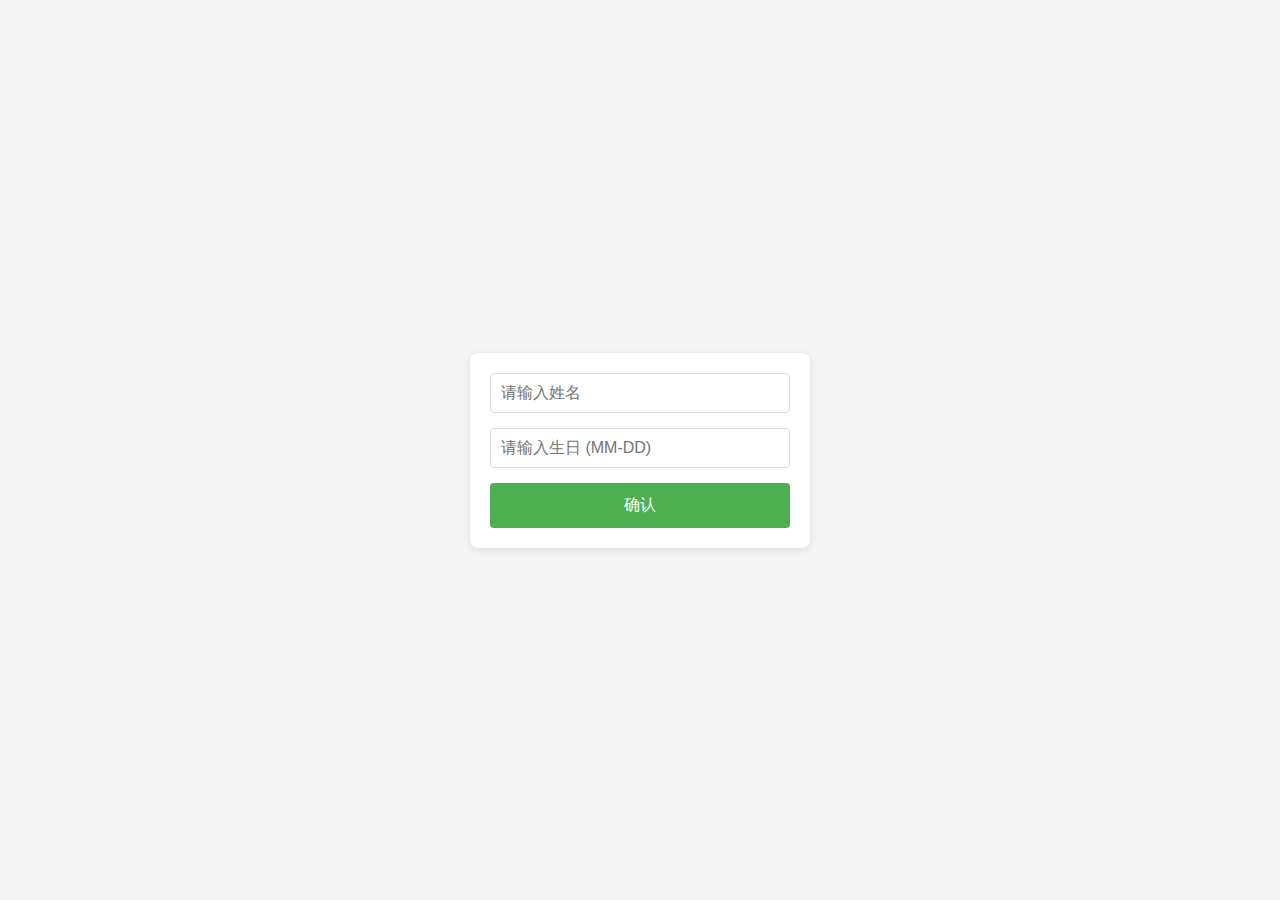
<file: index.html>
<!DOCTYPE html>
<html lang="zh">
<head>
    <meta charset="UTF-8">
    <meta name="viewport" content="width=device-width, initial-scale=1.0">
    <title>生日验证</title>
    <link rel="stylesheet" href="normalize.css">
</head>
<body>
    <div class="input-group">
        <input type="text" id="name" placeholder="请输入姓名">
        <input type="text" id="birthday" placeholder="请输入生日 (MM-DD)">
        <button onclick="validateAndRedirect()">确认</button>
    </div>
    <script src="script.js"></script>
</body>
</html>
</file>
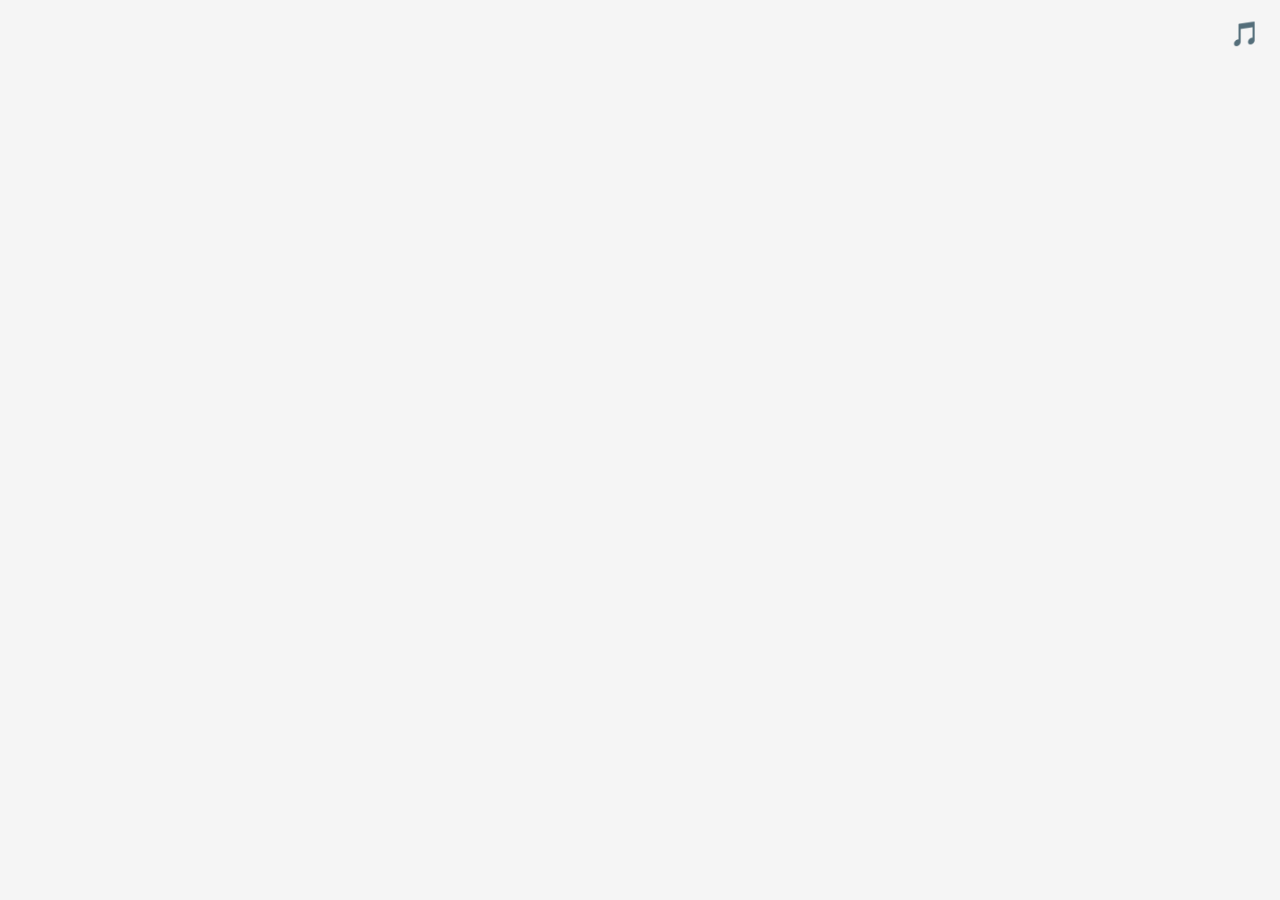
<file: birthday.html>
<!DOCTYPE html>
<html lang="zh">
<head>
    <meta charset="UTF-8">
    <meta name="viewport" content="width=device-width, initial-scale=1.0">
    <title>生日快乐！</title>
    <link rel="stylesheet" href="normalize.css">
    <style>
        .birthday-message {
            text-align: center;
            padding: 20px;
            background: #fff;
            border-radius: 8px;
            box-shadow: 0 2px 10px rgba(0,0,0,0.1);
            opacity: 0;
            transform: translateY(20px);
            animation: fadeIn 2s ease forwards;
        }
        
        h1 {
            color: #ff69b4;
            margin-bottom: 20px;
            font-size: 2.5em;
        }
        
        .message {
            font-size: 18px;
            line-height: 1.8;
            color: #666;
            margin: 15px 0;
            opacity: 0;
        }
        
        /* 动画效果 */
        @keyframes fadeIn {
            to {
                opacity: 1;
                transform: translateY(0);
            }
        }
        
        .message:nth-child(1) { animation: fadeIn 2s ease forwards 1s; }
        .message:nth-child(2) { animation: fadeIn 2s ease forwards 3s; }
        .message:nth-child(3) { animation: fadeIn 2s ease forwards 5s; }
        .message:nth-child(4) { animation: fadeIn 2s ease forwards 7s; }
        
        /* 添加爱心背景 */
        .hearts {
            position: fixed;
            top: 0;
            left: 0;
            width: 100%;
            height: 100%;
            pointer-events: none;
            z-index: -1;
        }
        
        /* 添加音乐控制按钮样式 */
        .music-control {
            position: fixed;
            right: 20px;
            top: 20px;
            z-index: 100;
            cursor: pointer;
            font-size: 24px;
            color: #ff69b4;
            animation: rotate 3s linear infinite;
        }

        @keyframes rotate {
            from { transform: rotate(0deg); }
            to { transform: rotate(360deg); }
        }
        
        /* 添加烟花容器样式 */
        .fireworks-container {
            position: fixed;
            top: 0;
            left: 0;
            width: 100%;
            height: 100%;
            pointer-events: none;
            z-index: 1;
            opacity: 0;
            transition: opacity 2s;
        }

        .firework-text {
            position: fixed;
            top: 50%;
            left: 50%;
            transform: translate(-50%, -50%);
            font-size: 4em;
            color: #fff;
            text-shadow: 0 0 10px #ff0,
                         0 0 20px #ff0,
                         0 0 30px #ff0;
            opacity: 0;
            z-index: 2;
            white-space: nowrap;
        }

        @keyframes textFadeIn {
            0% { opacity: 0; transform: translate(-50%, -50%) scale(0.5); }
            100% { opacity: 1; transform: translate(-50%, -50%) scale(1); }
        }

        /* 添加反馈按钮样式 */
        .feedback-buttons {
            position: fixed;
            bottom: 20px;
            left: 50%;
            transform: translateX(-50%);
            z-index: 1000;
            opacity: 0;
            transition: opacity 1s;
        }

        .feedback-button {
            padding: 12px 25px;
            margin: 0 12px;
            font-size: 18px;
            border: none;
            border-radius: 25px;
            cursor: pointer;
            transition: all 0.12s ease;
            box-shadow: 0 3px 10px rgba(0,0,0,0.1);
        }

        .like-button {
            background: linear-gradient(45deg, #ff69b4, #ff8da1);
            color: white;
        }

        .dislike-button {
            background: linear-gradient(45deg, #4169E1, #5c8aff);
            color: white;
        }

        .feedback-button:hover {
            transform: scale(1.1);
        }

        .button-switch {
            animation: switchAnim 0.12s ease;
        }

        @keyframes switchAnim {
            0% { transform: scale(1); }
            50% { transform: scale(0.97); }
            100% { transform: scale(1); }
        }

        /* 添加信封样式 */
        .envelope-container {
            position: fixed;
            top: 50%;
            left: 50%;
            transform: translate(-50%, -50%) scale(0);
            transition: transform 1s;
            z-index: 9999;
            background: white;
            padding: 20px;
            border-radius: 10px;
            box-shadow: 0 0 30px rgba(0,0,0,0.2);
            display: none;
        }

        .envelope {
            width: 300px;
            height: 200px;
            background: #f5f5f5;
            position: relative;
            box-shadow: 0 0 20px rgba(0,0,0,0.2);
        }

        .envelope-flap {
            position: absolute;
            top: 0;
            left: 0;
            width: 100%;
            height: 100px;
            background: #e0e0e0;
            clip-path: polygon(0 0, 100% 0, 50% 100%);
            transform-origin: top;
            transition: transform 1s;
        }

        .letter {
            position: absolute;
            width: 280px;
            max-height: 400px;
            overflow-y: auto;
            background: #fff;
            padding: 20px;
            font-size: 16px;
            line-height: 1.6;
            transform: translateY(-200px) scale(0.5);
            opacity: 0;
            transition: all 1.5s;
            z-index: 10000;
        }

        .letter.show {
            transform: translateY(-220px) scale(1);
            opacity: 1;
        }

        .envelope.open .envelope-flap {
            transform: rotateX(180deg);
        }
    </style>
</head>
<body>
    <div class="music-control" onclick="toggleMusic()">🎵</div>
    <audio id="bgMusic" loop>
        <source src="https://music.163.com/song/media/outer/url?id=1387581250.mp3" type="audio/mpeg">
    </audio>
    <div class="hearts"></div>
    <div class="birthday-message">
        <h1>✨ 生日快乐，张静怡 ✨</h1>
        <p class="message">今天是你的生日，</p>
        <p class="message">愿你的生活如繁星般闪耀，</p>
        <p class="message">愿你的笑容如阳光般温暖，</p>
        <p class="message">愿所有美好都如约而至。🎂</p>
    </div>
    <div class="fireworks-container"></div>
    <div class="firework-text">生日快乐</div>

    <div class="feedback-buttons" id="feedbackButtons">
        <button class="feedback-button like-button" onclick="handleFeedback('like')">❤️ 喜欢</button>
        <button class="feedback-button dislike-button" onclick="handleFeedback('dislike')">💔 不喜欢</button>
    </div>

    <div class="envelope-container" id="envelopeContainer">
        <div class="envelope">
            <div class="envelope-flap"></div>
            <div class="letter">
                <h3>亲爱的 <span class="recipient"></span>：</h3>
                <p>
                    在这个特别的日子里，想对你说一些话。时光飞逝，岁月如梭，转眼间又迎来了你的生日。每个人的生命中都有无数个日子，但生日永远是最特别的。这一天，不仅是对生命的庆祝，更是对未来的期许。<br><br>
                    
                    愿你保持永远年轻的心态，对生活充满热情。愿你的眼睛永远明亮，能看到世界的美好。愿你的笑容永远灿烂，能感染身边的每个人。愿你的心灵永远纯净，能包容生活的不完美。<br><br>
                    
                    生活就像一本书，每一天都是新的一页。有欢笑，有泪水，有成功的喜悦，也有失败的痛苦。但请记住，无论经历什么，这些都是让你成长的养分。愿你在新的一年里，能写出属于自己的精彩故事。<br><br>
                    
                    记住，你是独一无二的，你的存在就是这个世界最美的礼物。生日快乐！愿你所有的梦想都能实现，所有的期待都能如愿，所有的付出都能有回报。<br><br>
                    
                    祝福你！
                </p>
            </div>
        </div>
    </div>

    <script>
        window.onload = function() {
            const audio = document.getElementById('bgMusic');
            
            // 设置更大的音量
            audio.volume = 0.8;
            
            // 确保自动播放
            const playPromise = audio.play();
            if (playPromise !== undefined) {
                playPromise.then(_ => {
                    console.log("音乐开始播放");
                })
                .catch(error => {
                    document.body.addEventListener('click', () => {
                        audio.play();
                    }, { once: true });
                });
            }

            function createBackground() {
                const heart = document.createElement('div');
                heart.innerHTML = '❤️';
                heart.style.position = 'fixed';
                heart.style.left = Math.random() * 100 + 'vw';
                heart.style.top = '100vh';
                heart.style.fontSize = (Math.random() * 20 + 10) + 'px';
                heart.style.color = `hsl(${Math.random() * 60 + 330}, 100%, 70%)`;
                heart.style.animation = `float ${Math.random() * 3 + 2}s linear infinite`;
                document.querySelector('.hearts').appendChild(heart);
                
                setTimeout(() => heart.remove(), 5000);
            }
            
            setInterval(createBackground, 300);

            // 添加烟花效果
            setTimeout(() => {
                const container = document.querySelector('.fireworks-container');
                const text = document.querySelector('.firework-text');
                container.style.opacity = '1';
                
                function createFirework() {
                    for(let i = 0; i < 3; i++) {
                        const firework = document.createElement('div');
                        // ... 烟花创建代码（与惠佳佳页面相同）...
                    }
                }

                const fireworkInterval = setInterval(createFirework, 30);

                text.style.fontSize = '6em';
                text.style.opacity = '1';
                text.style.animation = 'textFadeIn 2s forwards';

                setTimeout(() => {
                    clearInterval(fireworkInterval);
                }, 45000);
            }, 7000);
        };

        function toggleMusic() {
            const audio = document.getElementById('bgMusic');
            const musicControl = document.querySelector('.music-control');
            
            if (audio.paused) {
                audio.play();
                musicControl.style.animationPlayState = 'running';
            } else {
                audio.pause();
                musicControl.style.animationPlayState = 'paused';
            }
        }

        function handleFeedback(type) {
            // 添加点击波纹效果
            const button = document.querySelector('.like-button');
            button.style.transform = 'scale(0.95)';
            setTimeout(() => {
                button.style.transform = 'scale(1)';
            }, 100);

            // 隐藏其他元素
            document.querySelector('.birthday-message').style.display = 'none';
            document.querySelector('.fireworks-container').style.display = 'none';
            document.querySelector('.firework-text').style.display = 'none';
            document.querySelector('.feedback-buttons').style.display = 'none';
            document.querySelector('.hearts').style.display = 'none'; // 隐藏背景

            // 显示信封
            const envelope = document.getElementById('envelopeContainer');
            envelope.style.display = 'block'; // 先显示元素
            // 使用 setTimeout 确保 display:block 生效后再添加动画
            setTimeout(() => {
                envelope.style.transform = 'translate(-50%, -50%) scale(1)';
            }, 10);

            // 设置收信人名字
            document.querySelector('.recipient').textContent = '张静怡';

            // 延迟打开信封
            setTimeout(() => {
                document.querySelector('.envelope').classList.add('open');
                
                // 显示信件内容
                setTimeout(() => {
                    document.querySelector('.letter').classList.add('show');
                }, 1000);
            }, 1500);
        }

        function switchButtons() {
            const likeButton = document.querySelector('.like-button');
            const dislikeButton = document.querySelector('.dislike-button');
            
            // 添加切换动画类
            likeButton.classList.add('button-switch');
            dislikeButton.classList.add('button-switch');
            
            // 交换按钮的文字和样式
            const tempText = likeButton.textContent;
            likeButton.textContent = dislikeButton.textContent;
            dislikeButton.textContent = tempText;
            
            likeButton.style.backgroundColor = '#4169E1';
            dislikeButton.style.backgroundColor = '#ff69b4';
            
            // 交换类名
            likeButton.classList.remove('like-button');
            likeButton.classList.add('dislike-button');
            dislikeButton.classList.remove('dislike-button');
            dislikeButton.classList.add('like-button');
        }

        // 只添加"喜欢"按钮的事件监听
        document.querySelector('.dislike-button').addEventListener('mouseover', switchButtons);
    </script>
</body>
</html>
</file>
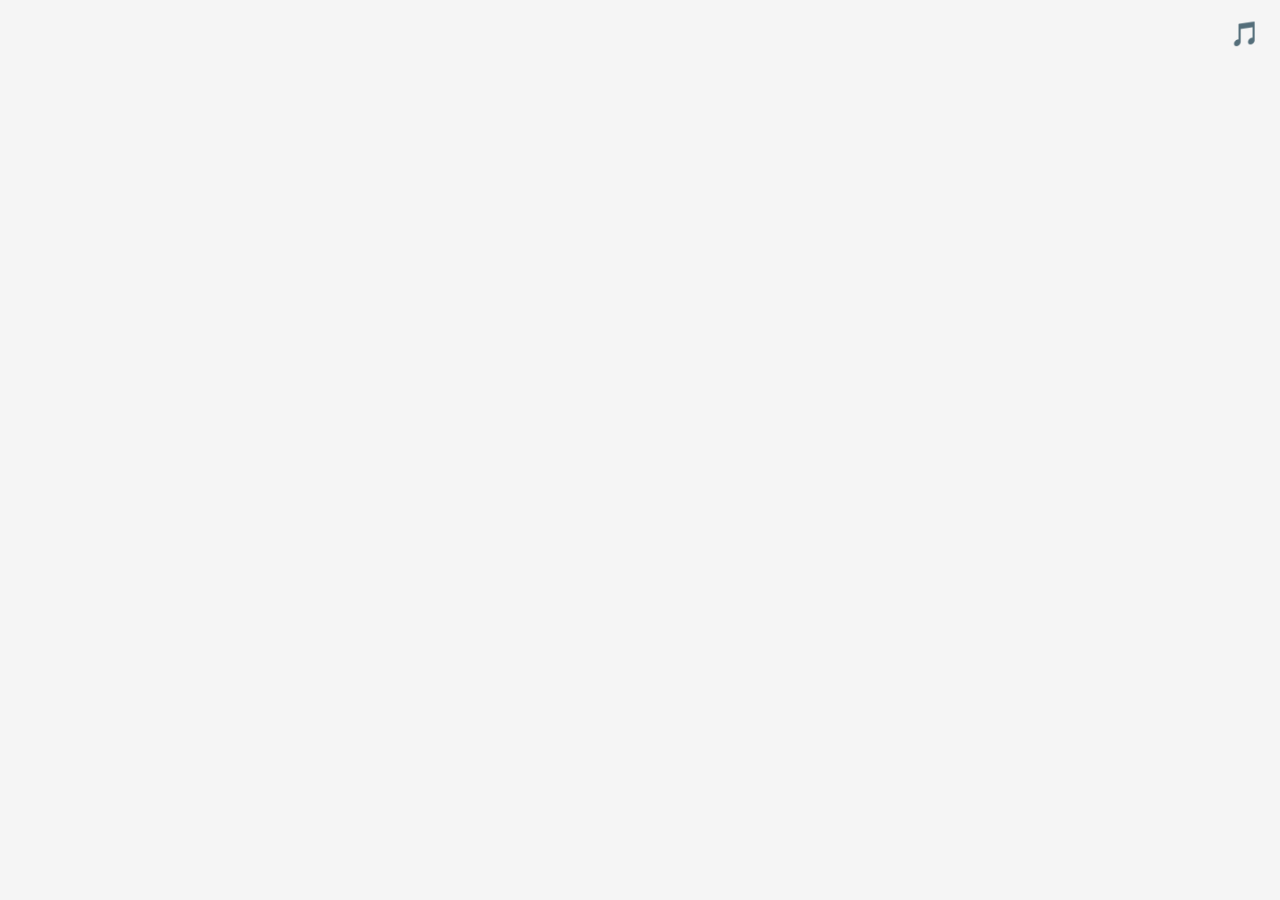
<file: birthday_huangzhen.html>
<!DOCTYPE html>
<html lang="zh">
<head>
    <meta charset="UTF-8">
    <meta name="viewport" content="width=device-width, initial-scale=1.0">
    <title>生日快乐！</title>
    <link rel="stylesheet" href="normalize.css">
    <style>
        .birthday-message {
            text-align: center;
            padding: 20px;
            background: #fff;
            border-radius: 8px;
            box-shadow: 0 2px 10px rgba(0,0,0,0.1);
            opacity: 0;
            transform: translateY(20px);
            animation: fadeIn 2s ease forwards;
        }
        
        h1 {
            color: #4169E1;  /* 黄镇使用蓝色主题 */
            margin-bottom: 20px;
            font-size: 2.5em;
        }
        
        .message {
            font-size: 18px;
            line-height: 1.8;
            color: #666;
            margin: 15px 0;
            opacity: 0;
        }
        
        /* 动画效果 */
        @keyframes fadeIn {
            to {
                opacity: 1;
                transform: translateY(0);
            }
        }
        
        .message:nth-child(1) { animation: fadeIn 2s ease forwards 1s; }
        .message:nth-child(2) { animation: fadeIn 2s ease forwards 3s; }
        .message:nth-child(3) { animation: fadeIn 2s ease forwards 5s; }
        .message:nth-child(4) { animation: fadeIn 2s ease forwards 7s; }
        
        /* 添加星星背景 */
        .stars {
            position: fixed;
            top: 0;
            left: 0;
            width: 100%;
            height: 100%;
            pointer-events: none;
            z-index: -1;
        }
        
        /* 添加音乐控制按钮样式 */
        .music-control {
            position: fixed;
            right: 20px;
            top: 20px;
            z-index: 100;
            cursor: pointer;
            font-size: 24px;
            color: #4169E1;
            animation: rotate 3s linear infinite;
        }

        @keyframes rotate {
            from { transform: rotate(0deg); }
            to { transform: rotate(360deg); }
        }

        /* 在现有样式后添加烟花样式 */
        .fireworks-container {
            position: fixed;
            top: 0;
            left: 0;
            width: 100%;
            height: 100%;
            pointer-events: none;
            z-index: 1;
            opacity: 0;
            transition: opacity 2s;
        }

        .firework-text {
            position: fixed;
            top: 50%;
            left: 50%;
            transform: translate(-50%, -50%);
            font-size: 4em;
            color: #fff;
            text-shadow: 0 0 10px #ff0,
                         0 0 20px #ff0,
                         0 0 30px #ff0;
            opacity: 0;
            z-index: 2;
            white-space: nowrap;
        }

        @keyframes textFadeIn {
            0% { opacity: 0; transform: translate(-50%, -50%) scale(0.5); }
            100% { opacity: 1; transform: translate(-50%, -50%) scale(1); }
        }

        /* 添加反馈按钮样式 */
        .feedback-buttons {
            position: fixed;
            bottom: 20px;
            left: 50%;
            transform: translateX(-50%);
            z-index: 1000;
            opacity: 0;
            transition: opacity 1s;
        }

        .feedback-button {
            padding: 12px 25px;
            margin: 0 12px;
            font-size: 18px;
            border: none;
            border-radius: 25px;
            cursor: pointer;
            transition: all 0.12s ease;
            box-shadow: 0 3px 10px rgba(0,0,0,0.1);
        }

        .like-button {
            background: linear-gradient(45deg, #ff69b4, #ff8da1);
            color: white;
        }

        .dislike-button {
            background: linear-gradient(45deg, #4169E1, #5c8aff);
            color: white;
        }

        .feedback-button:hover {
            transform: scale(1.05);
            box-shadow: 0 5px 15px rgba(0,0,0,0.15);
        }

        .button-switch {
            animation: switchAnim 0.12s ease;
        }

        @keyframes switchAnim {
            0% { transform: scale(1); }
            50% { transform: scale(0.97); }
            100% { transform: scale(1); }
        }

        /* 信封样式 */
        .envelope-container {
            position: fixed;
            top: 50%;
            left: 50%;
            transform: translate(-50%, -50%) scale(0);
            transition: transform 1s;
            z-index: 9999;
            background: white;
            padding: 20px;
            border-radius: 10px;
            box-shadow: 0 0 30px rgba(0,0,0,0.2);
            display: none;
        }

        .envelope {
            width: 300px;
            height: 200px;
            background: #f5f5f5;
            position: relative;
            box-shadow: 0 0 20px rgba(0,0,0,0.2);
        }

        .envelope-flap {
            position: absolute;
            top: 0;
            left: 0;
            width: 100%;
            height: 100px;
            background: #e0e0e0;
            clip-path: polygon(0 0, 100% 0, 50% 100%);
            transform-origin: top;
            transition: transform 1s;
        }

        .letter {
            position: absolute;
            width: 280px;
            max-height: 400px;
            overflow-y: auto;
            background: #fff;
            padding: 20px;
            font-size: 16px;
            line-height: 1.6;
            transform: translateY(-200px) scale(0.5);
            opacity: 0;
            transition: all 1.5s;
            z-index: 10000;
        }

        .letter.show {
            transform: translateY(-220px) scale(1);
            opacity: 1;
        }

        .envelope.open .envelope-flap {
            transform: rotateX(180deg);
        }

        /* 对话框样式 */
        .message-bubble {
            position: fixed;
            padding: 15px 25px;
            background: rgba(255, 255, 255, 0.9);
            border-radius: 20px;
            box-shadow: 0 3px 15px rgba(0,0,0,0.1);
            font-size: 16px;
            color: #666;
            opacity: 0;
            transform: translateY(20px);
            animation: bubbleFloat 4s ease-in-out forwards;
            pointer-events: none;
        }

        @keyframes bubbleFloat {
            0% { opacity: 0; transform: translateY(20px); }
            20% { opacity: 0.8; transform: translateY(0); }
            80% { opacity: 0.8; transform: translateY(-100px); }
            100% { opacity: 0; transform: translateY(-150px); }
        }
    </style>
</head>
<body>
    <div class="music-control" onclick="toggleMusic()">🎵</div>
    <audio id="bgMusic" loop autoplay>
        <source src="https://music.163.com/song/media/outer/url?id=1387581250.mp3" type="audio/mpeg">
    </audio>
    <div class="stars"></div>
    <div class="birthday-message">
        <h1>✨ 生日快乐，黄镇 ✨</h1>
        <p class="message">在这特别的日子里，</p>
        <p class="message">愿你前程似锦，梦想成真，</p>
        <p class="message">愿你的人生如五月般灿烂，</p>
        <p class="message">愿你永远充满希望与活力。🎂</p>
    </div>

    <div class="fireworks-container"></div>
    <div class="firework-text">生日快乐</div>

    <div class="feedback-buttons" id="feedbackButtons">
        <button class="feedback-button like-button" onclick="handleFeedback('like')">❤️ 喜欢</button>
        <button class="feedback-button dislike-button" onclick="handleFeedback('dislike')">💔 不喜欢</button>
    </div>

    <div class="envelope-container" id="envelopeContainer">
        <div class="envelope">
            <div class="envelope-flap"></div>
            <div class="letter">
                <h3>亲爱的 <span class="recipient"></span>：</h3>
                <p>
                    在这个特别的日子里，想对你说一些话。时光飞逝，岁月如梭，转眼间又迎来了你的生日。每个人的生命中都有无数个日子，但生日永远是最特别的。这一天，不仅是对生命的庆祝，更是对未来的期许。<br><br>
                    
                    愿你保持永远年轻的心态，对生活充满热情。愿你的眼睛永远明亮，能看到世界的美好。愿你的笑容永远灿烂，能感染身边的每个人。愿你的心灵永远纯净，能包容生活的不完美。<br><br>
                    
                    生活就像一本书，每一天都是新的一页。有欢笑，有泪水，有成功的喜悦，也有失败的痛苦。但请记住，无论经历什么，这些都是让你成长的养分。愿你在新的一年里，能写出属于自己的精彩故事。<br><br>
                    
                    记住，你是独一无二的，你的存在就是这个世界最美的礼物。生日快乐！愿你所有的梦想都能实现，所有的期待都能如愿，所有的付出都能有回报。<br><br>
                    
                    祝福你！
                </p>
            </div>
        </div>
    </div>

    <script>
        window.onload = function() {
            const audio = document.getElementById('bgMusic');
            audio.volume = 0.8;
            
            const playPromise = audio.play();
            if (playPromise !== undefined) {
                playPromise.then(_ => {
                    console.log("音乐开始播放");
                })
                .catch(error => {
                    document.body.addEventListener('click', () => {
                        audio.play();
                    }, { once: true });
                });
            }

            function createStar() {
                const star = document.createElement('div');
                star.innerHTML = '⭐';
                star.style.position = 'fixed';
                star.style.left = Math.random() * 100 + 'vw';
                star.style.top = '100vh';
                star.style.fontSize = (Math.random() * 15 + 8) + 'px';
                star.style.color = `hsl(${Math.random() * 60 + 200}, 100%, 70%)`;
                star.style.animation = `float ${Math.random() * 3 + 2}s linear infinite`;
                document.querySelector('.stars').appendChild(star);
                
                setTimeout(() => star.remove(), 5000);
            }

            const style = document.createElement('style');
            style.textContent = `
                @keyframes float {
                    to {
                        transform: translateY(-100vh) rotate(360deg);
                    }
                }
            `;
            document.head.appendChild(style);

            setInterval(createStar, 300);

            setTimeout(() => {
                const container = document.querySelector('.fireworks-container');
                const text = document.querySelector('.firework-text');
                container.style.opacity = '1';
                
                function createFirework() {
                    for(let i = 0; i < 3; i++) {
                        const firework = document.createElement('div');
                        firework.style.position = 'absolute';
                        firework.style.left = Math.random() * 100 + 'vw';
                        firework.style.top = Math.random() * 100 + 'vh';
                        firework.style.transform = 'translate(-50%, -50%)';
                        firework.style.width = '4px';
                        firework.style.height = '4px';
                        firework.style.borderRadius = '50%';
                        firework.style.backgroundColor = `hsl(${Math.random() * 360}, 100%, 50%)`;
                        firework.style.boxShadow = `0 0 ${Math.random() * 50 + 30}px ${Math.random() * 20 + 10}px currentColor`;
                        
                        container.appendChild(firework);
                        
                        const angle = Math.random() * Math.PI * 2;
                        const velocity = Math.random() * 50 + 30;
                        const lifetime = Math.random() * 1000 + 1000;
                        
                        const animation = firework.animate([
                            { transform: 'translate(-50%, -50%) scale(1)', opacity: 1 },
                            { transform: `translate(${Math.cos(angle) * velocity}px, ${Math.sin(angle) * velocity}px) scale(0)`, opacity: 0 }
                        ], {
                            duration: lifetime,
                            easing: 'cubic-bezier(0,0,0.2,1)'
                        });
                        
                        animation.onfinish = () => firework.remove();
                    }
                }

                const fireworkInterval = setInterval(createFirework, 30);

                text.style.fontSize = '6em';
                text.style.opacity = '1';
                text.style.animation = 'textFadeIn 2s forwards';

                setTimeout(() => {
                    clearInterval(fireworkInterval);
                }, 45000);
            }, 7000);

            // 修改温馨问候语数组
            const messages = [
                "愿你的笑容比阳光更灿烂 ✨",
                "愿每一天都充满惊喜 🎁",
                "愿你遇见最美好的自己 🌟",
                "愿你被这个世界温柔以待 🌸",
                "��你的快乐永远多于烦恼 💫",
                "愿你的生活如诗如画 🎨",
                "愿你的心愿都能实现 ⭐",
                "愿你永远保持纯真的心 💝",
                "愿你的道路布满鲜花 🌺",
                "愿你遇见最好的风景 🌅",
                "愿你的生活甜如蜜糖 🍯",
                "愿你被幸福环绕 💖",
                "愿你梦想成真 🌈",
                "愿你平安喜乐 💖",
                "愿你光芒万丈 ✨"
            ];

            function createMessageBubble() {
                const bubble = document.createElement('div');
                bubble.className = 'message-bubble';
                
                const message = messages[Math.floor(Math.random() * messages.length)];
                bubble.textContent = message;
                
                bubble.style.left = Math.random() * (window.innerWidth - 200) + 'px';
                bubble.style.top = Math.random() * (window.innerHeight - 100) + 'px';
                
                document.body.appendChild(bubble);
                
                setTimeout(() => bubble.remove(), 4000);
            }

            const messageInterval = setInterval(() => {
                if (Math.random() > 0.7) {
                    createMessageBubble();
                }
            }, 1000);

            setTimeout(() => {
                clearInterval(messageInterval);
            }, 45000);
        };

        function toggleMusic() {
            const audio = document.getElementById('bgMusic');
            const musicControl = document.querySelector('.music-control');
            
            if (audio.paused) {
                audio.play();
                musicControl.style.animationPlayState = 'running';
            } else {
                audio.pause();
                musicControl.style.animationPlayState = 'paused';
            }
        }

        function switchButtons() {
            const likeButton = document.querySelector('.like-button');
            const dislikeButton = document.querySelector('.dislike-button');
            
            // 添加切换动画类
            likeButton.classList.add('button-switch');
            dislikeButton.classList.add('button-switch');
            
            // 交换按钮的文字和样式
            const tempText = likeButton.textContent;
            likeButton.textContent = dislikeButton.textContent;
            dislikeButton.textContent = tempText;
            
            likeButton.style.backgroundColor = '#4169E1';
            dislikeButton.style.backgroundColor = '#ff69b4';
            
            // 交换类名
            likeButton.classList.remove('like-button');
            likeButton.classList.add('dislike-button');
            dislikeButton.classList.remove('dislike-button');
            dislikeButton.classList.add('like-button');
        }

        // 只添加"不喜欢"按钮的事件监听
        document.querySelector('.dislike-button').addEventListener('mouseover', switchButtons);

        function handleFeedback(type) {
            // 添加点击波纹效果
            const button = document.querySelector('.like-button');
            button.style.transform = 'scale(0.95)';
            setTimeout(() => {
                button.style.transform = 'scale(1)';
            }, 100);

            // 隐藏按钮和其他元素
            const buttons = document.getElementById('feedbackButtons');
            buttons.style.display = 'none';
            document.querySelector('.birthday-message').style.display = 'none';
            document.querySelector('.fireworks-container').style.display = 'none';
            document.querySelector('.firework-text').style.display = 'none';

            // 显示信封
            const envelope = document.getElementById('envelopeContainer');
            envelope.style.transform = 'translate(-50%, -50%) scale(1)';

            // 设置收信人名字
            document.querySelector('.recipient').textContent = '黄镇';

            // 延迟打开信封
            setTimeout(() => {
                document.querySelector('.envelope').classList.add('open');
                
                // 显示信件内容
                setTimeout(() => {
                    document.querySelector('.letter').classList.add('show');
                }, 1000);
            }, 1500);
        }
    </script>
</body>
</html>
</file>
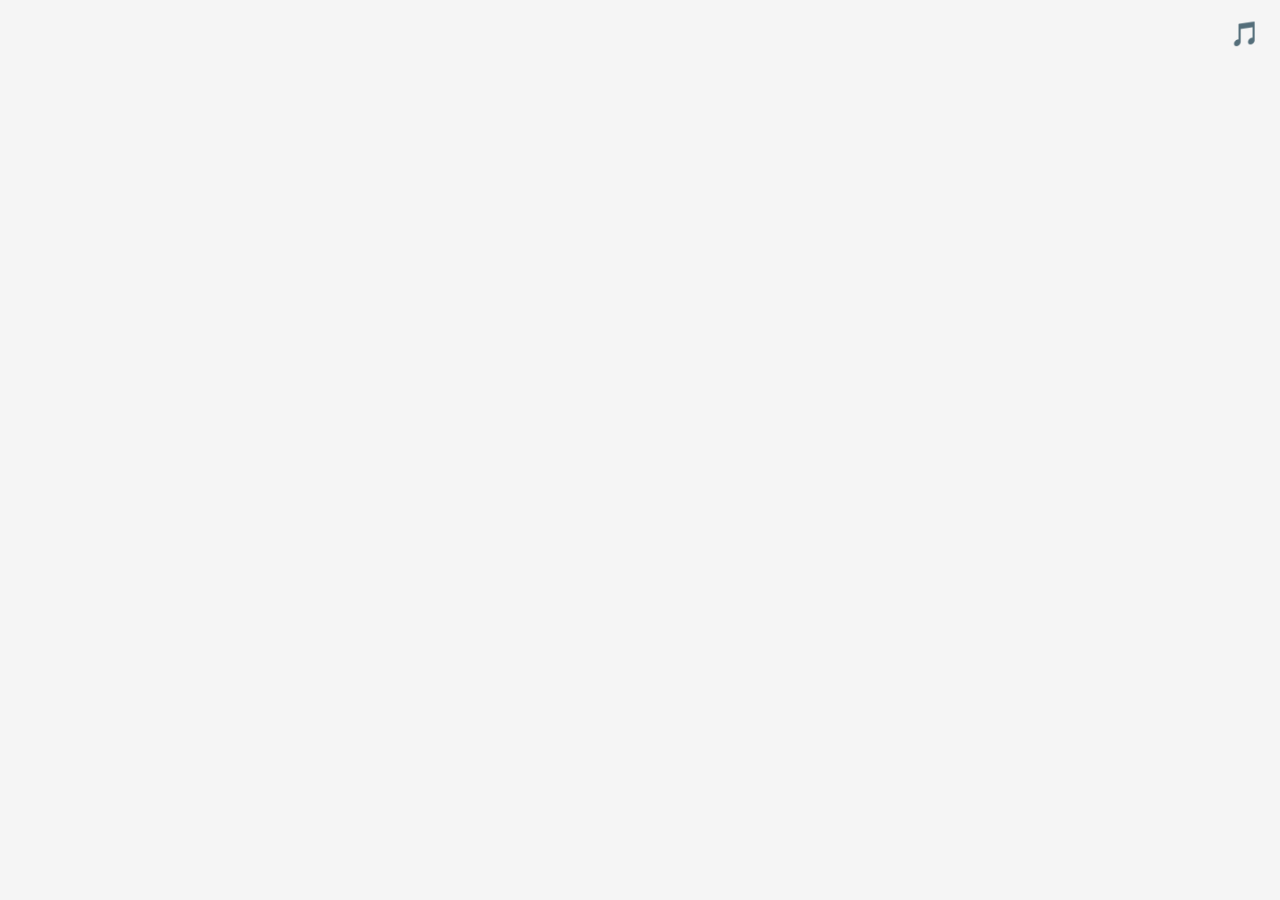
<file: birthday_huijiajia.html>
<!DOCTYPE html>
<html lang="zh">
<head>
    <meta charset="UTF-8">
    <meta name="viewport" content="width=device-width, initial-scale=1.0">
    <title>生日快乐！</title>
    <link rel="stylesheet" href="normalize.css">
    <style>
        .birthday-message {
            text-align: center;
            padding: 20px;
            background: #fff;
            border-radius: 8px;
            box-shadow: 0 2px 10px rgba(0,0,0,0.1);
            opacity: 0;
            transform: translateY(20px);
            animation: fadeIn 2s ease forwards;
        }
        
        h1 {
            color: #FF1493;  /* 使用粉红色主题 */
            margin-bottom: 20px;
            font-size: 2.5em;
        }
        
        .message {
            font-size: 18px;
            line-height: 1.8;
            color: #666;
            margin: 15px 0;
            opacity: 0;
        }
        
        /* 动画效果 */
        @keyframes fadeIn {
            to {
                opacity: 1;
                transform: translateY(0);
            }
        }
        
        .message:nth-child(1) { animation: fadeIn 2s ease forwards 1s; }
        .message:nth-child(2) { animation: fadeIn 2s ease forwards 3s; }
        .message:nth-child(3) { animation: fadeIn 2s ease forwards 5s; }
        .message:nth-child(4) { animation: fadeIn 2s ease forwards 7s; }
        
        /* 添加花朵背景 */
        .flowers {
            position: fixed;
            top: 0;
            left: 0;
            width: 100%;
            height: 100%;
            pointer-events: none;
            z-index: -1;
        }
        
        /* 添加音乐控制按钮样式 */
        .music-control {
            position: fixed;
            right: 20px;
            top: 20px;
            z-index: 100;
            cursor: pointer;
            font-size: 24px;
            color: #FF1493;
            animation: rotate 3s linear infinite;
        }

        @keyframes rotate {
            from { transform: rotate(0deg); }
            to { transform: rotate(360deg); }
        }
        
        /* 添加烟花容器样式 */
        .fireworks-container {
            position: fixed;
            top: 0;
            left: 0;
            width: 100%;
            height: 100%;
            pointer-events: none;
            z-index: 1;
            opacity: 0;
            transition: opacity 2s;
        }

        .firework-text {
            position: fixed;
            top: 50%;
            left: 50%;
            transform: translate(-50%, -50%);
            font-size: 4em;
            color: #fff;
            text-shadow: 0 0 10px #ff0,
                         0 0 20px #ff0,
                         0 0 30px #ff0;
            opacity: 0;
            z-index: 2;
            white-space: nowrap;
        }

        @keyframes textFadeIn {
            0% { opacity: 0; transform: translate(-50%, -50%) scale(0.5); }
            100% { opacity: 1; transform: translate(-50%, -50%) scale(1); }
        }

        /* 优化烟花样式 */
        .firework {
            position: absolute;
            transform: translate(-50%, -50%);
        }

        .firework-particle {
            position: absolute;
            width: 5px;  /* 增加粒子大小 */
            height: 5px;
            border-radius: 50%;
            transform-origin: center;
            box-shadow: 0 0 8px 2px currentColor; /* 添加发光效果 */
        }

        /* 添加反馈按钮样式 */
        .feedback-buttons {
            position: fixed;
            bottom: 20px;
            left: 50%;
            transform: translateX(-50%);
            z-index: 1000;
            opacity: 0;
            transition: opacity 1s;
        }

        .feedback-button {
            padding: 12px 25px;
            margin: 0 12px;
            font-size: 18px;
            border: none;
            border-radius: 25px;
            cursor: pointer;
            transition: all 0.12s ease;
            box-shadow: 0 3px 10px rgba(0,0,0,0.1);
        }

        .like-button {
            background: linear-gradient(45deg, #ff69b4, #ff8da1);
            color: white;
        }

        .dislike-button {
            background: linear-gradient(45deg, #4169E1, #5c8aff);
            color: white;
        }

        .feedback-button:hover {
            transform: scale(1.05);
            box-shadow: 0 5px 15px rgba(0,0,0,0.15);
        }

        .feedback-button:active {
            transform: scale(0.95);
        }

        /* 优化文字淡出效果 */
        .fade-out {
            animation: fadeOut 2s forwards;
        }

        @keyframes fadeOut {
            to {
                opacity: 0;
                transform: translateY(20px);
            }
        }

        /* 信封样式 */
        .envelope-container {
            position: fixed;
            top: 50%;
            left: 50%;
            transform: translate(-50%, -50%) scale(0);
            transition: transform 1s;
            z-index: 1000;
            background: white;
            padding: 20px;
            border-radius: 10px;
            box-shadow: 0 0 30px rgba(0,0,0,0.2);
        }

        .envelope {
            width: 300px;
            height: 200px;
            background: #f5f5f5;
            position: relative;
            box-shadow: 0 0 20px rgba(0,0,0,0.2);
        }

        .envelope-flap {
            position: absolute;
            top: 0;
            left: 0;
            width: 100%;
            height: 100px;
            background: #e0e0e0;
            clip-path: polygon(0 0, 100% 0, 50% 100%);
            transform-origin: top;
            transition: transform 1s;
        }

        .letter {
            position: absolute;
            width: 280px;
            max-height: 400px;
            overflow-y: auto;
            background: #fff;
            padding: 20px;
            font-size: 16px;
            line-height: 1.6;
            transform: translateY(-200px) scale(0.5);
            opacity: 0;
            transition: all 1.5s;
        }

        .letter.show {
            transform: translateY(-220px) scale(1);
            opacity: 1;
        }

        .envelope.open .envelope-flap {
            transform: rotateX(180deg);
        }

        /* 添加按钮切换动画 */
        .button-switch {
            animation: switchAnim 0.12s ease;
        }

        @keyframes switchAnim {
            0% { transform: scale(1); }
            50% { transform: scale(0.97); }
            100% { transform: scale(1); }
        }

        /* 对话框样式 */
        .message-bubble {
            position: fixed;
            padding: 15px 25px;
            background: rgba(255, 255, 255, 0.9);
            border-radius: 20px;
            box-shadow: 0 3px 15px rgba(0,0,0,0.1);
            font-size: 16px;
            color: #666;
            opacity: 0;
            transform: translateY(20px);
            animation: bubbleFloat 4s ease-in-out forwards;
            pointer-events: none;
        }

        @keyframes bubbleFloat {
            0% {
                opacity: 0;
                transform: translateY(20px);
            }
            20% {
                opacity: 0.8;
                transform: translateY(0);
            }
            80% {
                opacity: 0.8;
                transform: translateY(-100px);
            }
            100% {
                opacity: 0;
                transform: translateY(-150px);
            }
        }
    </style>
</head>
<body>
    <div class="music-control" onclick="toggleMusic()">🎵</div>
    <audio id="bgMusic" loop autoplay>
        <source src="https://music.163.com/song/media/outer/url?id=1387581250.mp3" type="audio/mpeg">
    </audio>
    <div class="flowers"></div>
    <div class="birthday-message">
        <h1>✨ 生日快乐，惠佳佳 ✨</h1>
        <p class="message">十二月的暖阳里，</p>
        <p class="message">愿你被世界温柔以待，</p>
        <p class="message">愿你的生活充满色彩，</p>
        <p class="message">愿你所有的梦想都开花结果。🌸</p>
    </div>

    <div class="fireworks-container"></div>
    <div class="firework-text">生日快乐</div>

    <div class="feedback-buttons" id="feedbackButtons">
        <button class="feedback-button like-button" onclick="handleFeedback('like')">❤️ 喜欢</button>
        <button class="feedback-button dislike-button" onclick="handleFeedback('dislike')">💔 不喜欢</button>
    </div>

    <div class="envelope-container" id="envelopeContainer">
        <div class="envelope">
            <div class="envelope-flap"></div>
            <div class="letter">
                <h3>亲爱的 <span class="recipient"></span>：</h3>
                <p>
                    在这个特别的日子里，想对你说一些话。时光飞逝，岁月如梭，转眼间又迎来了你的生日。每个人的生命中都有无数个日子，但生日永远是最特别的。这一天，不仅是对生命的庆祝，更是对未来的期许。<br><br>
                    
                    愿你保持永远年轻的心态，对生活充满热情。愿你的眼睛永远明亮，能看到世界的美好。愿你的笑容永远灿烂，能感染身边的每个人。愿你的心灵永远纯净，能包容生活的不完美。<br><br>
                    
                    生活就像一本书，每一天都是新的一页。有欢笑，有泪水，有成功的喜悦，也有失败的痛苦。但请记住，无论经历什么，这些都是让你成长的养分。愿你在新的一年里，能写出属于自己的精彩故事。<br><br>
                    
                    记住，你是独一无二的，你的存在就是这个世界最美的礼物。生日快乐！愿你所有的梦想都能实现，所有的期待都能如愿，所有的付出都能有回报。<br><br>
                    
                    祝福你！
                </p>
            </div>
        </div>
    </div>

    <script>
        window.onload = function() {
            const audio = document.getElementById('bgMusic');
            
            // 设置更大的音量
            audio.volume = 0.8;
            
            // 确保自动播放
            const playPromise = audio.play();
            if (playPromise !== undefined) {
                playPromise.then(_ => {
                    // 动播放成功
                    console.log("音乐开始播放");
                })
                .catch(error => {
                    // 自动播放失败，需要用户交互
                    document.body.addEventListener('click', () => {
                        audio.play();
                    }, { once: true });
                });
            }

            function createFlower() {
                const flower = document.createElement('div');
                flower.innerHTML = '🌸';
                flower.style.position = 'fixed';
                flower.style.left = Math.random() * 100 + 'vw';
                flower.style.top = '100vh';
                flower.style.fontSize = (Math.random() * 15 + 8) + 'px';
                flower.style.animation = `float ${Math.random() * 3 + 2}s linear infinite`;
                document.querySelector('.flowers').appendChild(flower);
                
                setTimeout(() => flower.remove(), 5000);
            }

            const style = document.createElement('style');
            style.textContent = `
                @keyframes float {
                    to {
                        transform: translateY(-100vh) rotate(360deg);
                    }
                }
            `;
            document.head.appendChild(style);

            setInterval(createFlower, 300);

            // 创建更真实的烟花效果
            function createFirework(x, y) {
                const colors = ['#ff0', '#ff3', '#f0f', '#0ff', '#f00', '#0f0', '#fff'];
                const particles = 80;  // 增加粒子数量
                const spread = 360;
                const duration = 1500;  // 增加持续时间

                for (let i = 0; i < particles; i++) {
                    const particle = document.createElement('div');
                    particle.className = 'firework-particle';
                    const color = colors[Math.floor(Math.random() * colors.length)];
                    particle.style.backgroundColor = color;
                    particle.style.boxShadow = `0 0 ${Math.random() * 15 + 5}px 3px ${color}`; // 动态发光效果
                    
                    const angle = (i * spread / particles) * Math.PI / 180;
                    const velocity = 150 + Math.random() * 100;  // 增加扩散范围
                    const lifetime = duration + Math.random() * 1000;
                    
                    particle.style.left = x + 'px';
                    particle.style.top = y + 'px';
                    
                    document.querySelector('.fireworks-container').appendChild(particle);
                    
                    // 添加更复杂的动画
                    particle.animate([
                        {
                            transform: 'translate(0, 0) scale(1.5)',
                            opacity: 1
                        },
                        {
                            transform: `translate(${Math.cos(angle) * velocity}px, ${Math.sin(angle) * velocity}px) scale(0)`,
                            opacity: 0
                        }
                    ], {
                        duration: lifetime,
                        easing: 'cubic-bezier(0,0,0.2,1)'
                    }).onfinish = () => particle.remove();
                }

                // 添加烟花爆炸时的闪光效果
                const flash = document.createElement('div');
                flash.style.position = 'absolute';
                flash.style.left = x + 'px';
                flash.style.top = y + 'px';
                flash.style.width = '10px';
                flash.style.height = '10px';
                flash.style.borderRadius = '50%';
                flash.style.backgroundColor = '#fff';
                flash.style.boxShadow = '0 0 100px 50px #fff';
                document.querySelector('.fireworks-container').appendChild(flash);

                flash.animate([
                    { opacity: 1, transform: 'scale(1)' },
                    { opacity: 0, transform: 'scale(2)' }
                ], {
                    duration: 500,
                    easing: 'ease-out'
                }).onfinish = () => flash.remove();
            }

            // 修改原有的烟花启动代码
            setTimeout(() => {
                // 使原有祝福语淡出
                document.querySelector('.birthday-message').classList.add('fade-out');
                
                const container = document.querySelector('.fireworks-container');
                const text = document.querySelector('.firework-text');
                container.style.opacity = '1';
                
                // 随机位置发射烟花
                function launchFirework() {
                    const x = Math.random() * window.innerWidth;
                    const y = window.innerHeight * (0.2 + Math.random() * 0.5); // 集中在屏幕中上部
                    createFirework(x, y);

                    // 增加连锁反应
                    if (Math.random() > 0.5) {
                        setTimeout(() => {
                            createFirework(x + (Math.random() - 0.5) * 200, y + (Math.random() - 0.5) * 200);
                        }, 100);
                    }
                }

                // 更新发射频率
                const fireworkInterval = setInterval(() => {
                    for (let i = 0; i < 4; i++) { // 同时发射更多烟花
                        setTimeout(launchFirework, Math.random() * 300);
                    }
                }, 600);  // 缩短发射间隔

                // 显示生日快乐文字
                setTimeout(() => {
                    text.style.fontSize = '6em';
                    text.style.opacity = '1';
                    text.style.animation = 'textFadeIn 2s forwards';
                    
                    // 显示反馈按钮
                    setTimeout(() => {
                        document.getElementById('feedbackButtons').style.opacity = '1';
                    }, 2000);
                }, 2000);

                // 45秒后停止烟花
                setTimeout(() => {
                    clearInterval(fireworkInterval);
                }, 45000);
            }, 7000);

            // 处理反馈
            function handleFeedback(type) {
                // 添加点击波纹效果
                const button = document.querySelector('.like-button');
                button.style.transform = 'scale(0.95)';
                setTimeout(() => {
                    button.style.transform = 'scale(1)';
                }, 100);

                // 隐藏其他元素
                document.querySelector('.birthday-message').style.display = 'none';
                document.querySelector('.fireworks-container').style.display = 'none';
                document.querySelector('.firework-text').style.display = 'none';
                document.querySelector('.feedback-buttons').style.display = 'none';
                document.querySelector('.flowers').style.display = 'none'; // 隐藏背景

                // 显示信封
                const envelope = document.getElementById('envelopeContainer');
                envelope.style.display = 'block'; // 先显示元素
                setTimeout(() => {
                    envelope.style.transform = 'translate(-50%, -50%) scale(1)';
                }, 10);

                // 设置收信人名字
                document.querySelector('.recipient').textContent = '惠佳佳';

                // 延迟打开信封
                setTimeout(() => {
                    document.querySelector('.envelope').classList.add('open');
                    
                    // 显示信件内容
                    setTimeout(() => {
                        document.querySelector('.letter').classList.add('show');
                    }, 1000);
                }, 1500);
            }

            function switchButtons() {
                const likeButton = document.querySelector('.like-button');
                const dislikeButton = document.querySelector('.dislike-button');
                
                // 添加切换动画类
                likeButton.classList.add('button-switch');
                dislikeButton.classList.add('button-switch');
                
                // 交换按钮的文字和样式
                const tempText = likeButton.textContent;
                likeButton.textContent = dislikeButton.textContent;
                dislikeButton.textContent = tempText;
                
                likeButton.style.backgroundColor = '#4169E1';
                dislikeButton.style.backgroundColor = '#ff69b4';
                
                // 交换类名
                likeButton.classList.remove('like-button');
                likeButton.classList.add('dislike-button');
                dislikeButton.classList.remove('dislike-button');
                dislikeButton.classList.add('like-button');
            }

            // 只添加"不喜欢"按钮的事件监听
            document.querySelector('.dislike-button').addEventListener('mouseover', switchButtons);

            // 温馨问候语数组
            const messages = [
                "愿你的笑容比阳光更灿烂 ✨",
                "愿每一天都充满惊喜 🎁",
                "愿你遇见最美好的自己 🌟",
                "愿你被这个世界温柔以待 🌸",
                "愿你的快乐永远多于烦恼 💫",
                "愿你的生活如诗如画 🎨",
                "愿你的心愿都能实现 ⭐",
                "愿你永远保持纯真的心 💝",
                "愿你的道路布满鲜花 🌺",
                "愿你遇见最好的风景 🌅",
                "愿你的生活甜如蜜糖 🍯",
                "愿你被幸福环绕 💖",
                "愿你梦想成真 🌈",
                "愿你平安喜乐 ☘️",
                "愿你光芒万丈 ✨"
            ];

            // 创建随机对话框
            function createMessageBubble() {
                const bubble = document.createElement('div');
                bubble.className = 'message-bubble';
                
                // 随机选择一条消息
                const message = messages[Math.floor(Math.random() * messages.length)];
                bubble.textContent = message;
                
                // 随机位置
                bubble.style.left = Math.random() * (window.innerWidth - 200) + 'px';
                bubble.style.top = Math.random() * (window.innerHeight - 100) + 'px';
                
                document.body.appendChild(bubble);
                
                // 动画结束后移除
                setTimeout(() => bubble.remove(), 4000);
            }

            // 修改烟花启动代码，添加对话框生成
            setTimeout(() => {
                // 原有的烟花代码...
                
                // 随机对话框
                const messageInterval = setInterval(() => {
                    if (Math.random() > 0.7) { // 70%的概率生成对话框
                        createMessageBubble();
                    }
                }, 1000);

                // 45秒后停止生成对话框
                setTimeout(() => {
                    clearInterval(messageInterval);
                }, 45000);
            }, 7000);
        };

        function toggleMusic() {
            const audio = document.getElementById('bgMusic');
            const musicControl = document.querySelector('.music-control');
            
            if (audio.paused) {
                audio.play();
                musicControl.style.animationPlayState = 'running';
            } else {
                audio.pause();
                musicControl.style.animationPlayState = 'paused';
            }
        }
    </script>
</body>
</html>
</file>
